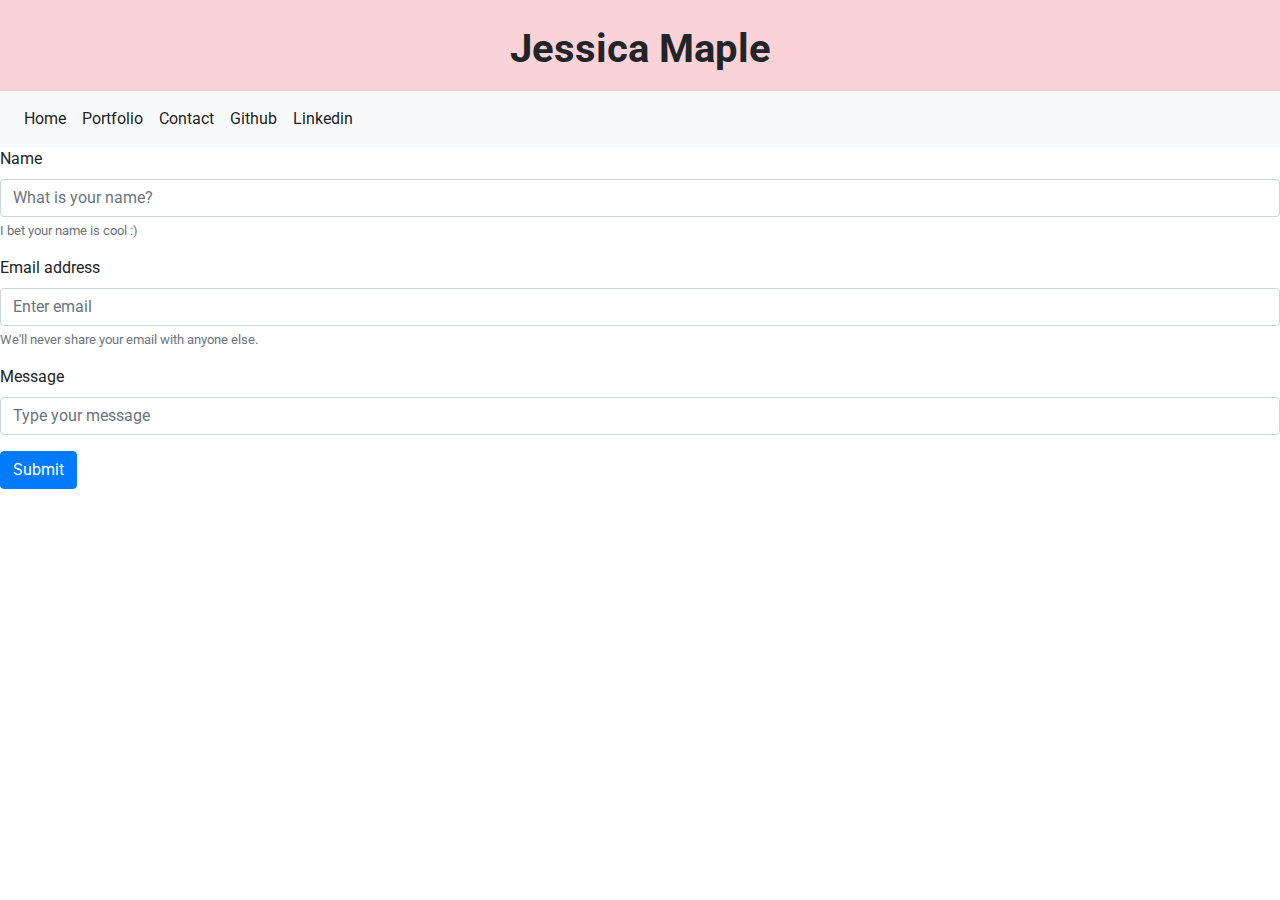
<file: contact.html>
<!DOCTYPE html>
<html lang="en-us">

<head>
  <meta charset="UTF-8">
  <title>CSS Stylesheets with Relative Paths</title>

  <link rel="stylesheet" type="text/css" href="style.css">

  <link href="https://fonts.googleapis.com/css?family=Libre+Caslon+Text|Roboto:300&display=swap" rel="stylesheet">

  <link rel="stylesheet" href="https://maxcdn.bootstrapcdn.com/bootstrap/4.0.0/css/bootstrap.min.css" integrity="sha384-Gn5384xqQ1aoWXA+058RXPxPg6fy4IWvTNh0E263XmFcJlSAwiGgFAW/dAiS6JXm" crossorigin="anonymous">

</head>

<body>
  <header>
    <h1><b>Jessica Maple</b></h1>
  </header>
  <nav class="navbar navbar-expand-lg navbar-light bg-light">
      <button class="navbar-toggler" type="button" data-toggle="collapse" data-target="#navbarSupportedContent" aria-controls="navbarSupportedContent" aria-expanded="false" aria-label="Toggle navigation">
        <span class="navbar-toggler-icon"></span>
      </button>
    
      <div class="collapse navbar-collapse" id="navbarSupportedContent">
        <ul class="navbar-nav mr-auto">
          <li class="nav-item active">
            <a class="nav-link" href="index.html">Home <span class="sr-only">(current)</span></a>
          </li>
          <li class="nav-item active">
                  <a class="nav-link" href="portfolio.html">Portfolio <span class="sr-only"></span></a>
                </li>
          <li class="nav-item">
                  <li class="nav-item active">
                  <a class="nav-link" href="contact.html">Contact <span class="sr-only"></span></a>
                </li>
                <li class="nav-item">
                      <li class="nav-item active">
                      <a class="nav-link" href="https://github.com/jessmaple">Github <span class="sr-only"></span></a>
                    </li>
                    <li class="nav-item">
                          <li class="nav-item active">
                          <a class="nav-link" href="http://linkedin.com/jessmaple">Linkedin <span class="sr-only"></span></a>
                        </li>
          <li class="nav-item">
            <a class="nav-link" href="#"></a>
          </li>
         </ul>
      </div>
    </nav>

  <div class="container">

    <section id="main-bio">

   </div>

  </div>
</body>

</html>
            <div id="contactcontent">
        
                 <div id="contactmain">

                    <form>
                        <div class="form-group">
                          <label for="exampleInputEmail1">Name</label>
                          <input type="Name" class="form-control" id="exampleInputEmail1" aria-describedby="emailHelp" placeholder="What is your name?">
                          <small id="emailHelp" class="form-text text-muted">I bet your name is cool :) </small>
                        </div>

                        <div class="form-group">
                            <label for="exampleInputEmail1">Email address</label>
                            <input type="email" class="form-control" id="exampleInputEmail1" aria-describedby="emailHelp" placeholder="Enter email">
                            <small id="emailHelp" class="form-text text-muted">We'll never share your email with anyone else.</small>
                          </div>

                        <div class="form-group">
                          <label for="exampleInputMessage1">Message</label>
                          <input type="Message" class="form-control" id="exampleInputMessgage1" placeholder="Type your message">
                        </div>
                        <button type="submit" class="btn btn-primary">Submit</button>
                      </form>
                    
                </div>
              </div>
        </div>
    </body>
</html>
</file>
<file: style.css>
/*Index*/

body {
    padding: 0;
    margin: 0;
    font-size: 18px;
    line-height: 150%;
    color: grey;
    background: #efeee7;
  }
  
  header {
    background: #fbd2d7;
    margin-bottom: -15px; 
  }
  
  h1 {
    padding: 25px 0;
    font-size: 28px;
    text-align: Center;
  }
  
  h2 {
    font-size: 24px;
  }

  .container {
    width: 100%;
    margin: 40px; 
  }
  
  #main-bio,
  #bio-image {
    float: left;
    margin: 40px;
  }
  
  #main-bio {
    width: 100%;
    padding: 40px;
  }
  
  
  #bio-image {
    width: 200px;
    height: 200px;
    margin-right: 20px;
  }

#footer { 
    clear: both;
    font-size: 12px;

}  



/* Portfolio */
portfoliobody {
    padding: 0;
    margin: 0;
    font-size: 18px;
    line-height: 150%;
    color: grey;
    background: #efeee7;
  }
  
  portfolioheader {
    background: #fbd2d7;
    margin-bottom: -15px; 
  }
  
  h1 {
    padding: 25px 0;
    font-size: 28px;
    text-align: Center;
  }
  
  h2 {
    font-size: 24px;
  }
  
  a {
    color: #d21034;
  }
  
  .container {
    width: 1024px;
    margin-top: 30px;
    margin-right: 5px; 
    position: absolute;
  }
  
  #main-bio {
    width: 100%;
    padding: 20 px;
  }

  
  .portfolioimg1text {
      position: absolute;
      top: 50%;
      left: 50;
      transform: translate(-50%, -50%);
      background-color: #fbd2d7;
      
  }
</file>
